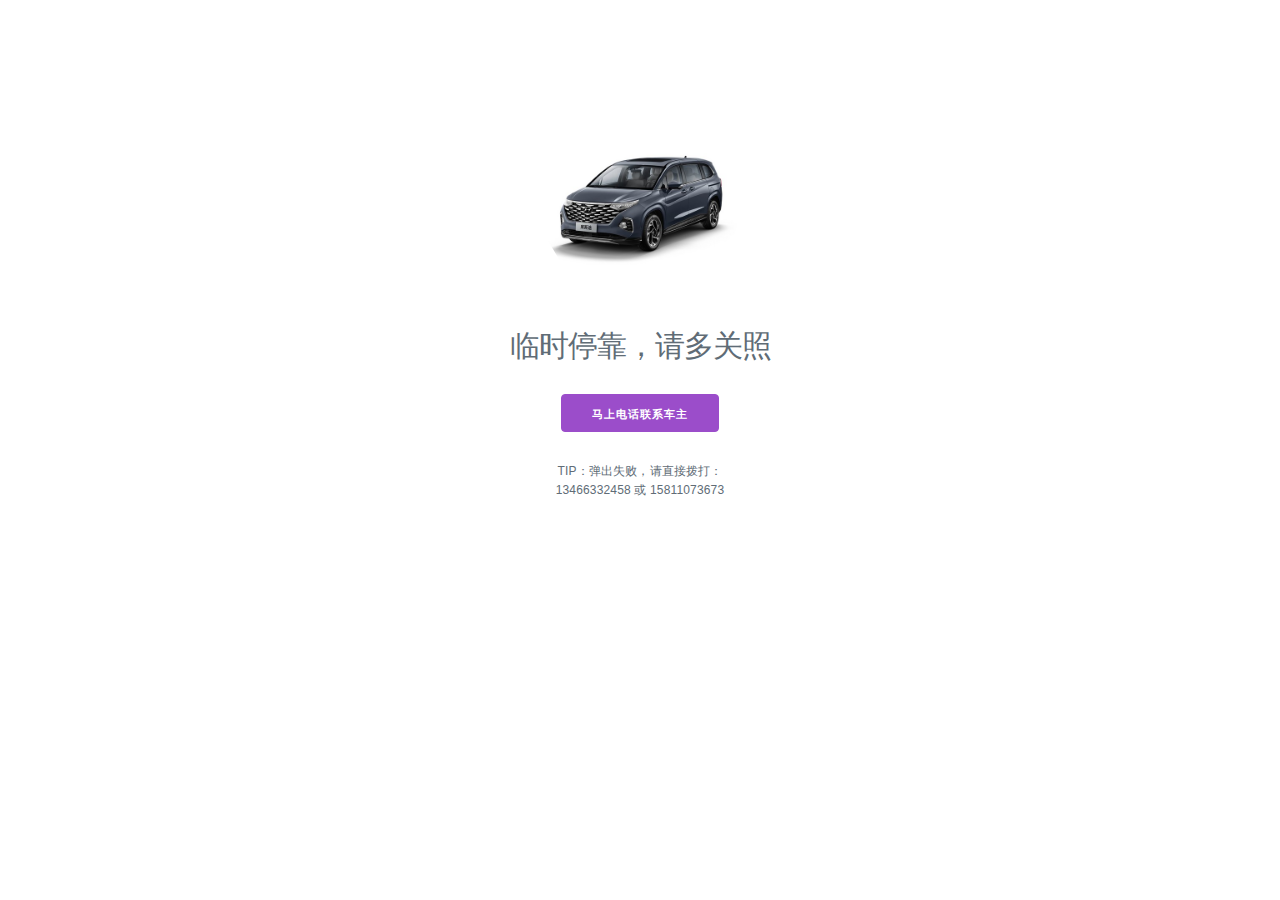
<file: contact.html>
<!DOCTYPE html>
<html lang="en">
  <head>
    <title>Contact Me</title>
    <meta charset="utf-8">
    <meta name="description" content="Contact me.">
    <meta name="viewport" content="width=device-width, initial-scale=1">
    <style>
       *,*:after,*:before{box-sizing:inherit}html{box-sizing:border-box;font-size:62.5%}body{color:#606c76;font-family:'Roboto', 'Helvetica Neue', 'Helvetica', 'Arial', sans-serif;font-size:1.6em;font-weight:300;letter-spacing:.01em;line-height:1.6}.button,button,input[type='button'],input[type='reset'],input[type='submit']{background-color:#9b4dca;border:0.1rem solid #9b4dca;border-radius:.4rem;color:#fff;cursor:pointer;display:inline-block;font-size:1.1rem;font-weight:700;height:3.8rem;letter-spacing:.1rem;line-height:3.8rem;padding:0 3.0rem;text-align:center;text-decoration:none;text-transform:uppercase;white-space:nowrap}.button:focus,.button:hover,button:focus,button:hover,input[type='button']:focus,input[type='button']:hover,input[type='reset']:focus,input[type='reset']:hover,input[type='submit']:focus,input[type='submit']:hover{background-color:#606c76;border-color:#606c76;color:#fff;outline:0}p{margin-top:0}h1,h2,h3,h4,h5,h6{font-weight:300;letter-spacing:-.1rem;margin-bottom:2.0rem;margin-top:0}h1{font-size:4.6rem;line-height:1.2}.clearfix:after{clear:both;content:' ';display:table}.float-left{float:left}.float-right{float:right}
       #app { margin: 0 auto; text-align: center; margin-top: 10rem; }
       .image { width: 200px; border-radius: 100px;}
       h1 { font-size: 3rem; margin-top: 2rem;}
       .button { margin-top: 1rem;}
       .tip { margin-top: 3rem; font-size: 12px;}
       
    </style>
  </head>
  <body>
    <div id="app">
      <img class="image" src="./image/car.png" />
      <h1>临时停靠，请多关照</h1>
      <a class="button" href="tel:13466332458">马上电话联系车主</a>
      <div class="tip">TIP：弹出失败，请直接拨打：<br />13466332458 或 15811073673</div>
    </div>
  </body>
</html>
</file>
